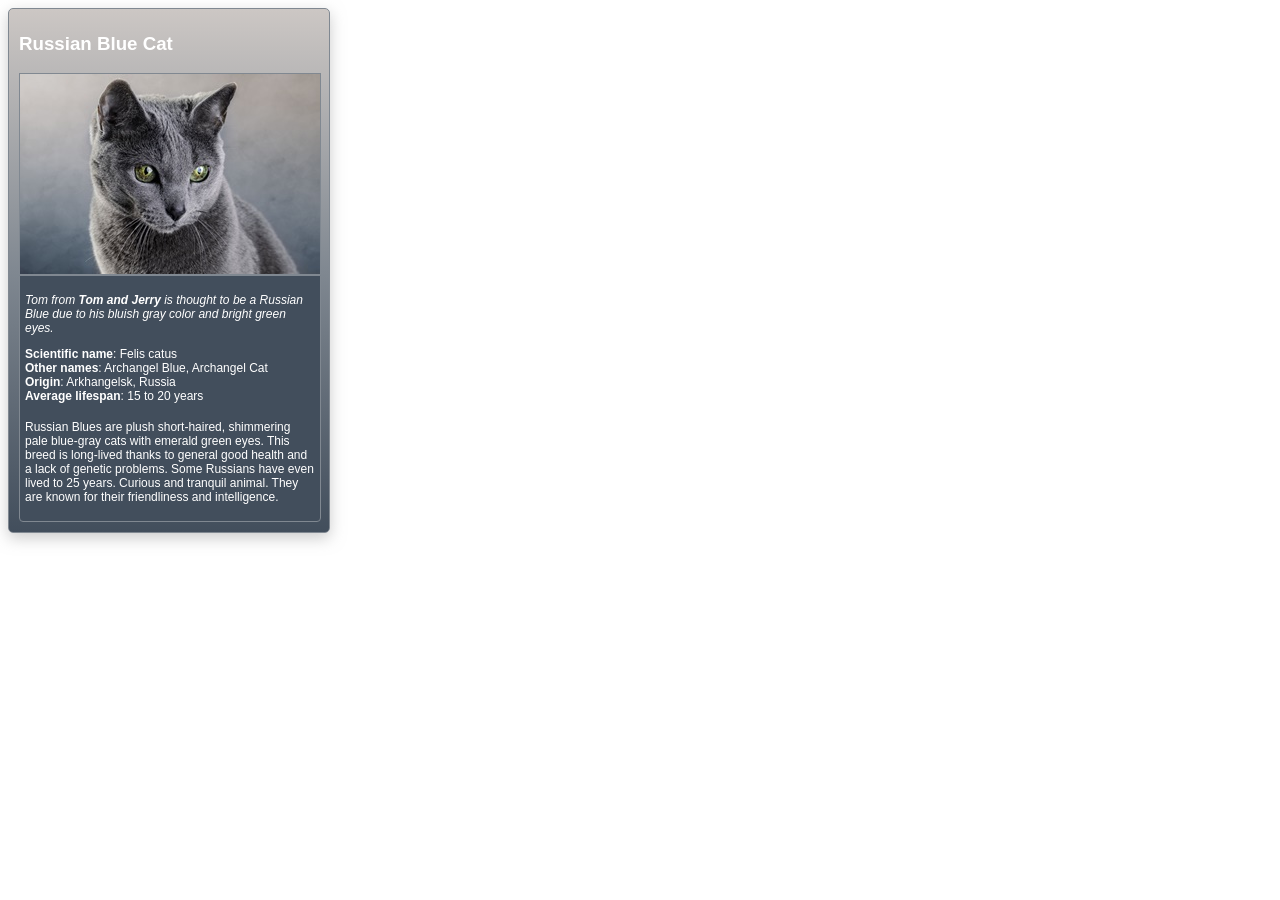
<file: card/P2.html>
<!DOCTYPE html>
<html>
<head>
	<meta charset="utf-8">
	<title>Animal Trading Cards</title>
	<link href="style.css" rel="stylesheet">
</head>
<body>
	<div class="card">
		<h3 class="name">Russian Blue Cat</h3>
		<!-- your favorite animal's image goes here -->
		<div class="top">
			<img src="russian_blue_cat.jpg" alt="russian-blue-cat">
		</div>
		<div class="bottom">
			<!-- your favorite animal's interesting fact goes here -->
			<p class="interesting">Tom from <strong>Tom and Jerry</strong> is thought to be a Russian Blue due to his bluish gray color and bright green eyes.</p>
			<ul class="unlist">
				<!-- your favorite animal's list items go here -->
				<li><span>Scientific name</span>: Felis catus</li>
				<li><span>Other names</span>: Archangel Blue, Archangel Cat</li>
				<li><span>Origin</span>: Arkhangelsk, Russia</li>
				<li><span>Average lifespan</span>: 15 to 20 years</li>
			</ul>
			<!-- your favorite animal's description goes here -->
			<p class="description">Russian Blues are plush short-haired, shimmering pale blue-gray cats with emerald green eyes.
			This breed is long-lived thanks to general good health and a lack of genetic problems. Some Russians have even lived to 25 years.
			Curious and tranquil animal. They are known for their friendliness and intelligence.</p>
		</div>
	</div>
</body>
</html>
</file>
<file: card/style.css>
/* CSS for card */

body {
  font-family: 'Open Sans',sans-serif;
  color: white;

}
.card {
  /*height: 475px;*/
  width: 320px;
  box-shadow: 0px 5px 15px 0px rgba(153,153,153,0.5);
  border: 1px solid #808891;
  border-radius: 5px;
  background: linear-gradient(#ccc7c4,#808891,#424e5c);
}
.name {
  padding-left: 10px;
  padding-top: 5px;
}
.top {
  height: 200px;
  width: 300px;
  margin: 0px 10px 0px 10px;
  border: 1px solid #808891;
}
.bottom {
  height:100%;
  width: 300px;
  position: static;
  background-color: #424e5c;
  border-radius: 0px 0px 4px 4px;
  border: 1px solid #808891;
  margin: 0px 10px 10px 10px;
  font-size: 12px;
}
.interesting {
  padding: 5px 5px 0px 5px;
  font-style: italic;
}
.unlist , .description {
  list-style: none;
  padding: 0px 5px 5px 5px;
}

span {
  font-weight: bold;
}
</file>
